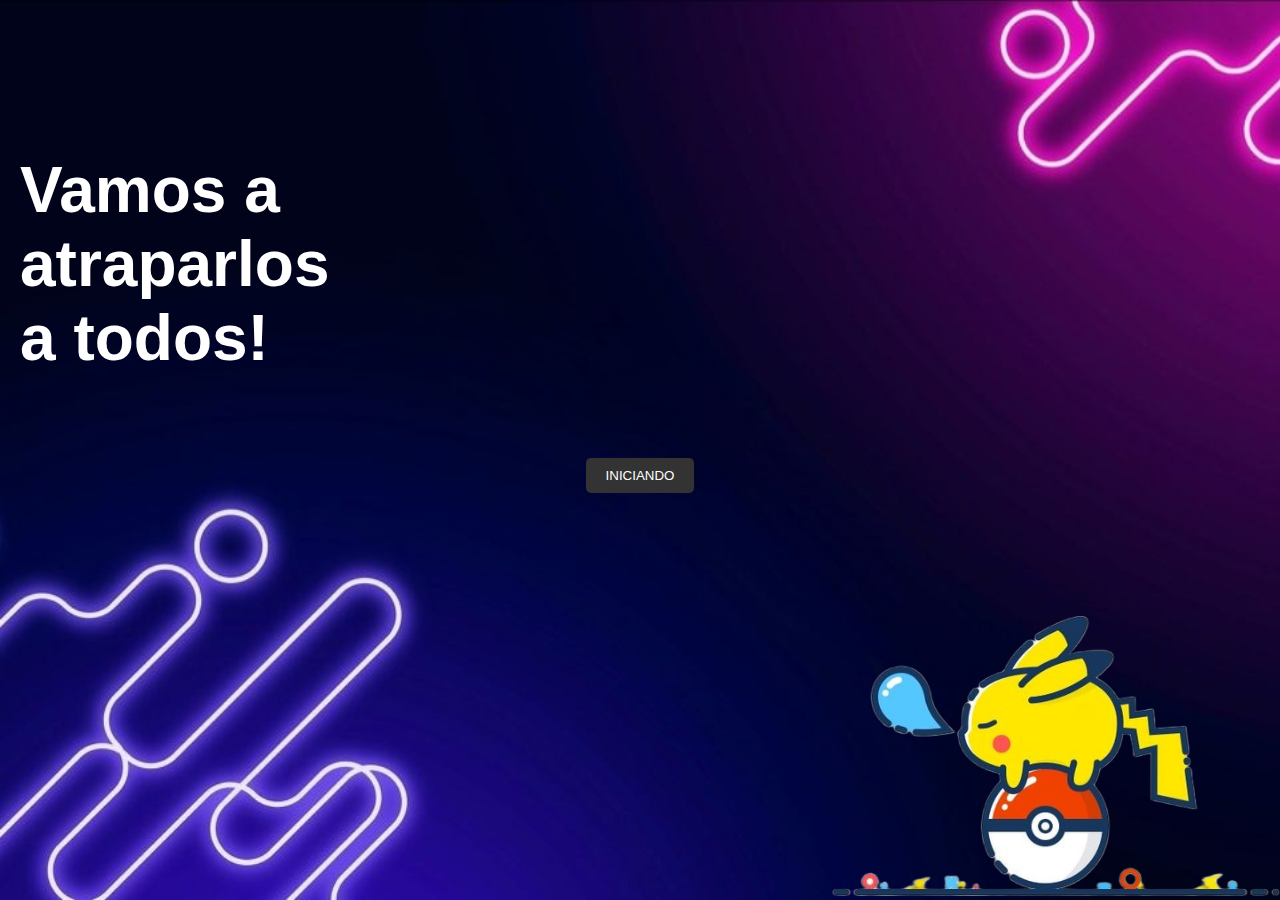
<file: index.html>
<!DOCTYPE html>
<html lang="en">

<head>
    <meta charset="UTF-8">
    <meta name="viewport" content="width=device-width, initial-scale=1.0">
    <title>Pokedex</title>
    <!--Estilos-->
    <link rel="stylesheet" href="css/main.css">
    <!--Icono de la Pagina-->
    <link rel="icon" href="img/6.ico" type="icon">
</head>

<body>

    <!--header-->
    <header>
        <div class="logo">
            <p>POKEDEX</p>
        </div>
    </header>
    <!---->

    <!--Secciones-->
    <main>
        <div class="content">
            <div class="left">
                <h1>Vamos a <br> atraparlos <br>a todos!</h1>
            </div>

            <div class="right">
                <img src="img/3.png" alt="Descripción de la imagen">
            </div>
        </div>
    </main>

    <!--Fin del Cuerpo-->

    <!--Footer-->
    <footer>
        <div class="button">
            <button onclick="ToPagins()">INICIANDO</button>
        </div>
    </footer>
    <!--Fin del footer-->


    <!--Scrips-->

    <script src="js/app.js"></script>


</body>

</html>
</file>
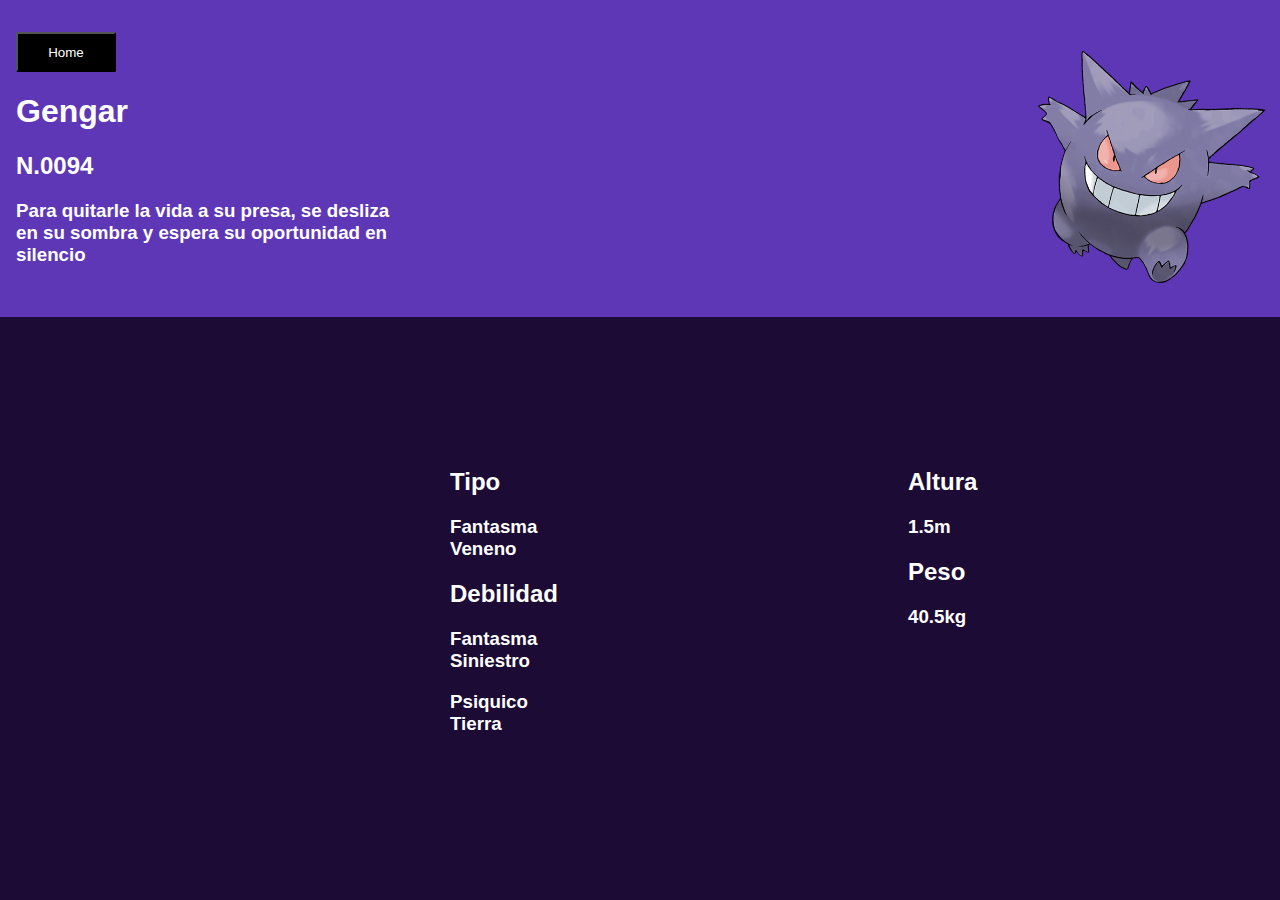
<file: gengar.html>
<!DOCTYPE html>
<html lang="en">
<head>
    <meta charset="UTF-8">
    <meta name="viewport" content="width=device-width, initial-scale=1.0">
    <title>Gengar</title>
       <!--Icono de la Pagina-->
       <link rel="icon" href="img/6.ico" type="icon">
</head>
<style>


*{
    font-family: 'Lucida Sans', 'Lucida Sans Regular', 'Lucida Grande', 'Lucida Sans Unicode', Geneva, Verdana, sans-serif;
}
body{
    padding: 0;
    margin: 0;
    width: 100%;
    height: 100%;
    background-color: #1b0b35;
    color: white;
}

#Home{
    background-color: black;
    color: white;
    width: 100px;
    height: 40px;
    border-radius: 2px;
}

.header {
    background-color: #5e37b7;
    font-family: 'Lucida Sans', 'Lucida Sans Regular', 'Lucida Grande', 'Lucida Sans Unicode', Geneva, Verdana, sans-serif;
    margin-bottom: 2rem;
    padding: 2rem 1rem;
    text-align: left;
}
#gengar{
    width: 20%;
    height: 20%;
    float: right;
  margin-left: 15px;
    position: relative;
    bottom: 310px;
}
/*alineacion de informacion*/

.container-informacion-pokemon{

position: relative;
display: flex;
  width: 100px;
  height: 100px;
  top: 100px;
  left: 100px;

}

.container-informacion-titles{
    flex: 0 0 20%;
    margin-left: 350%;
}

</style>



<body>
    <div class="header">
        <button id="Home" onclick="Tohome()">Home</button>
        <h1>Gengar</h1>
        <h2>N.0094</h2>
        <h3>Para quitarle la vida a su presa, se desliza <br>
             en su sombra y espera su oportunidad en <br>
             silencio
        </h3>
        </div>
    

        <main>
            <div class="container-imagen"></div>
            <img src="img/gengar.png" alt="gng" id="gengar">
            <div class="container-informacion-pokemon" >
                <div class="container-informacion-titles">
                    <h2>Tipo</h2>
                    <h3>Fantasma Veneno</h3>
                    <h2>Debilidad</h2>
                    <h3>Fantasma Siniestro</h3>
                    <h3>Psiquico Tierra</h3>
                </div>
                <div class="container-informacion-titles">
                    <h2>Altura</h2>
                    <h3>1.5m</h3>
                    <h2>Peso</h2>
                    <h3>40.5kg</h3>
                </div>

                <div class="container-informacion-titles">
                    <h2>Categoria</h2>
                    <H3>Gas</H3>
                    <h2>Habilidad</h2>
                    <h3>Cuerpo Maldito</h3>
                </div>
            </div>
        </main>

        <script src="js/app.js"></script>
</body>
</html>
</file>
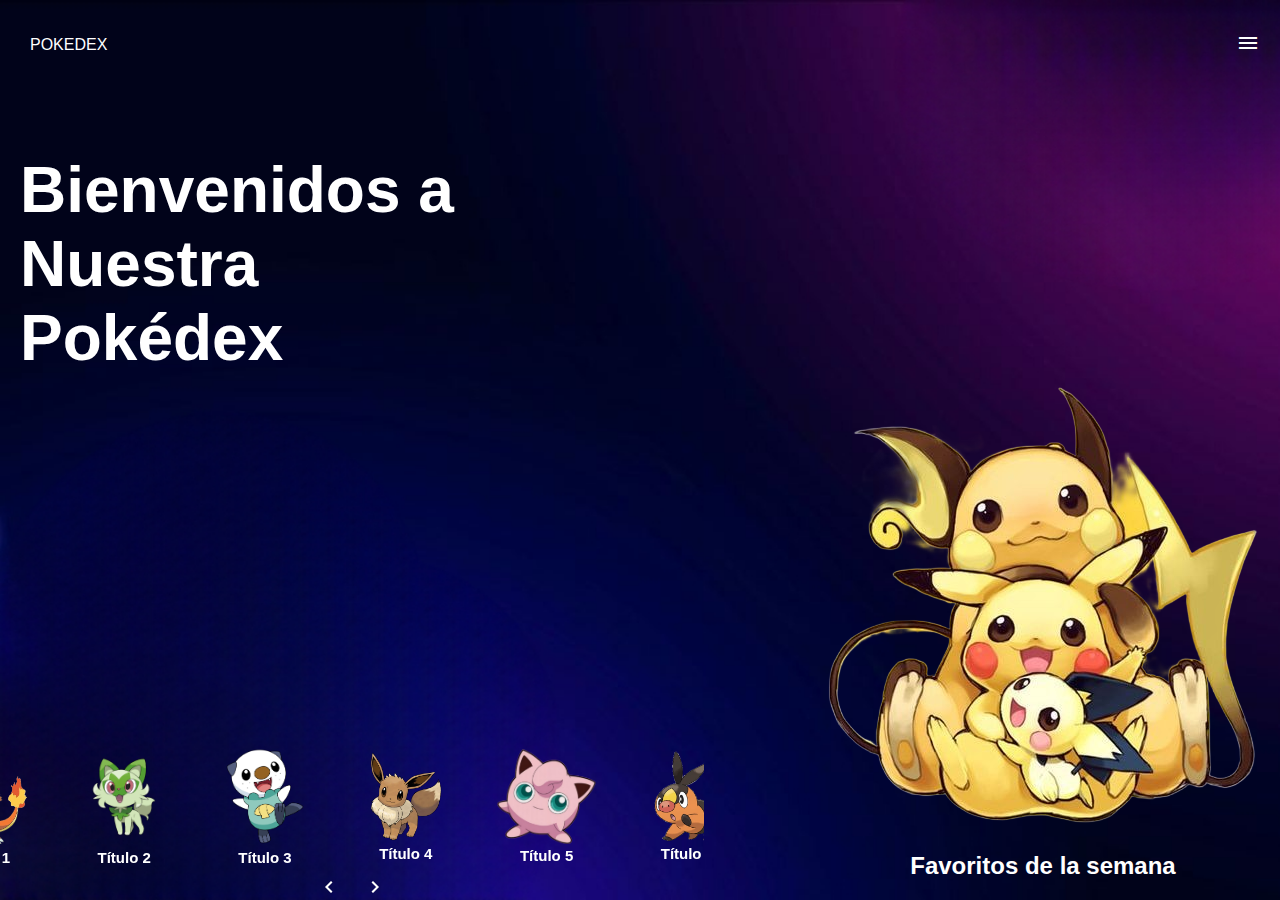
<file: main.html>
<!DOCTYPE html>
<html lang="en">

<head>
    <meta charset="UTF-8">
    <meta name="viewport" content="width=device-width, initial-scale=1.0">
    <title>Pokedex</title>
    <!--Icono de la Pagina-->
    <link rel="icon" href="img/6.ico" type="icon">
    <!-- Google Fonts-->
    <link rel="stylesheet" href="https://fonts.googleapis.com/icon?family=Material+Icons">
    <!--Estilos-->
    <link rel="stylesheet" href="css/styles.css">
</head>

<body>

    <!--Header-->
    <header>
        <div class="logo">
            <p>POKEDEX</p>
        </div>
        <div class="menu-icon" onclick="toggleMenu()">
            <i class="material-icons">menu</i>
        </div>
    </header>
    <!--Fin-->

    <!--Secciones-->
    <main>
        <!--Titulo-->
        <section class="title-container">
            <div class="tile-pokedex" style="width: 35%; float: left;">
                <h1>Bienvenidos a <br> Nuestra <br> Pokédex</h1>
            </div>
        </section>

        <!--Carousel-->
        <section class="section-carousel-container">

            <div id="carousel">
                <div class="carousel-container">

                    <!--Imagenes-->
                    <div class="carousel-slide">
                        <div class="carousel-image">
                            <img src="img/favoritos/1.png" draggable="false" alt="Imagen 1">
                            <h3>Título 1</h3>
                        </div>
                        <div class="carousel-image">
                            <img src="img/favoritos/2.png" draggable="false" alt="Imagen 2">
                            <h3>Título 2</h3>
                        </div>
                        <div class="carousel-image">
                            <img src="img/favoritos/3.png" draggable="false" alt="Imagen 3">
                            <h3>Título 3</h3>
                        </div>
                        <div class="carousel-image">
                            <img src="img/favoritos/4.webp" draggable="false" alt="Imagen 4">
                            <h3>Título 4</h3>
                        </div>
                        <div class="carousel-image">
                            <img src="img/favoritos/5.png" draggable="false" alt="Imagen 5">
                            <h3>Título 5</h3>
                        </div>
                        <div class="carousel-image">
                            <img src="img/favoritos/6.webp" draggable="false" alt="Imagen 6">
                            <h3>Título 6</h3>
                        </div>
                        <div class="carousel-image">
                            <img src="img/favoritos/7.webp" draggable="false" alt="Imagen 7">
                            <h3>Título 7</h3>
                        </div>
                        <div class="carousel-image">
                            <img src="img/favoritos/8.png" draggable="false" alt="Imagen 8">
                            <h3>Título 8</h3>
                        </div>
                        <div class="carousel-image">
                            <img src="img/favoritos/9.webp" draggable="false" alt="Imagen 9">
                            <h3>Título 9</h3>
                        </div>
                        <div class="carousel-image">
                            <img src="img/favoritos/10.webp" draggable="false" alt="Imagen 10">
                            <h3>Título 10</h3>
                        </div>

                        <div class="carousel-image">
                            <img onclick="Gengar()" src="img/favoritos/11.png" draggable="false" alt="Imagen 11">
                            <h3>Título 11</h3>
                        </div>

                        <div class="carousel-image">
                            <img src="img/favoritos/12.png" draggable="false" alt="Imagen 12">
                            <h3>Título 12</h3>
                        </div>

                        <div class="carousel-image">
                            <img src="img/favoritos/13.png" draggable="false" alt="Imagen 13">
                            <h3>Título 13</h3>
                        </div>
                        <div class="carousel-image">
                            <img src="img/favoritos/14.png" draggable="false" alt="Imagen 14">
                            <h3>Título 14</h3>
                        </div>
                        <div class="carousel-image">
                            <img src="img/favoritos/14.webp" draggable="false" alt="Imagen 14">
                            <h3>Título 15</h3>
                        </div>


                    </div>

                    <!--Fin de la imagenes a mostrar-->

                    <!--Botones-->
                </div>
                <!--Fin del carousel-->

                <!--botones-->
                <div class="carousel-buttons">
                    <button class="left-button" onclick="prevSlide()"><i
                            class="material-icons">chevron_left</i></button>
                    <button class="right-button" onclick="nextSlide()"><i
                            class="material-icons">chevron_right</i></button>
                </div>


            </div>
        </section>

        <!--Image-->

        <section class="image-principal-container">
            <div class="image-right-container">
                <img class="image-right-container-image" src="img/2.png" draggable="false" alt="Favoritos de la semana">
                <h2 class="image-right-container-image-title">Favoritos de la semana</h2>
            </div>
        </section>


    </main>
    <!--Fin-->


    <!--Scrips-->

    <script src="js/app.js"></script>

</body>

</html>
</file>
<file: css/main.css>
body {
    margin: 0;
    padding: 0;
    background-image: url("../img/1.jpg");
    /*Fondo de la pagina*/
    background-repeat: no-repeat;
    background-attachment: fixed;
    background-size: cover;
}

/*Header*/
header p {
    color: white;
    padding: 20px;
    position: relative;
    right: 100px;
}


.logo p {
    font-family: 'Franklin Gothic Medium', 'Arial Narrow', Arial, sans-serif;
}

/*Estilos de la seccion Main*/

.content {
    display: flex;
}

.left {
    width: 35%;
    color: white;
    padding: 20px;
    font-family: 'Franklin Gothic Medium', 'Arial Narrow', Arial, sans-serif;
    font-size: xx-large;
}

.right {
    width: 35%;
    position: absolute;
    bottom: 0;
    right: 0;
}

.right img {
    width: 100%;
    height: auto;
}

/*Footer*/

footer {
    padding: 20px;
    text-align: center;
}

.button button {
    padding: 10px 20px;
    background-color: #333333;
    color: #ffffff;
    border: none;
    border-radius: 5px;
}
</file>
<file: css/styles.css>
body {
    margin: 0;
    padding: 0;
    background-image: url("../img/7.jpg");
    background-repeat: no-repeat;
    background-attachment: fixed;
    background-size: cover;
    color: white;
}

header {
    color: white;
    padding: 20px;
    position: relative;
}

.logo p {
    font-family: 'Franklin Gothic Medium', 'Arial Narrow', Arial, sans-serif;
    display: inline-block;
    margin-left: 10px;
}

.menu-icon {
    position: absolute;
    top: 50%;
    right: 20px;
    transform: translateY(-50%);
    font-size: 30px;
    cursor: pointer;
}

.tile-pokedex {
    width: 35%;
    color: white;
    padding: 20px;
    font-family: 'Gill Sans', 'Gill Sans MT', Calibri, 'Trebuchet MS', sans-serif;
    font-size: xx-large;
}

.image-right-container {
    position: absolute;
    bottom: 0;
    right: 0;
    text-align: center;
}

.image-right-container-image {
    width: 100%;
    height: 75%;
    display: block;
}

.image-right-container-image-title {
    margin-top: 10px;
    font-family: 'Franklin Gothic Medium', 'Arial Narrow', Arial, sans-serif;
}

#carousel {
    position: fixed;
    bottom: 0;
    left: 0;
    width: 55%;
}

.carousel-container {
    position: relative;
    width: 100%;
    height: 120px;
    overflow: hidden;
}

.carousel-slide {
    display: flex;
    animation: carouselAnimation 15s infinite linear;
}

.carousel-image {
    flex: 0 0 20%;
    height: 140px;
    display: flex;
    justify-content: center;
    align-items: center;
    flex-direction: column;
    text-align: center;
}

.carousel-image img {
    max-width: 70%;
    max-height: 70%;
    object-fit: contain;
}

.carousel-buttons {
    display: flex;
    justify-content: space-between;
    align-items: flex-start;
    margin-top: 10px;
    padding: 0 10px;
}

.carousel-buttons button {
    background: none;
    border: none;
    color: white;
    cursor: pointer;
    font-size: 20px;
    margin: 0 5px;
    display: flex;
    align-items: center;
}

.carousel-buttons .left-button {
    justify-content: flex-start;
}

.carousel-buttons .right-button {
    justify-content: flex-end;
}



.carousel-buttons {
    display: flex;
    justify-content: center;
    margin-top: 10px;
}

.carousel-buttons button {
    background: none;
    border: none;
    color: white;
    cursor: pointer;
    font-size: 20px;
    margin: 0 5px;
}

.carousel-image h3 {
    font-family: 'Franklin Gothic Medium', 'Arial Narrow', Arial, sans-serif;
    margin-top: 3px;
    font-size: 15px;
}
</file>
